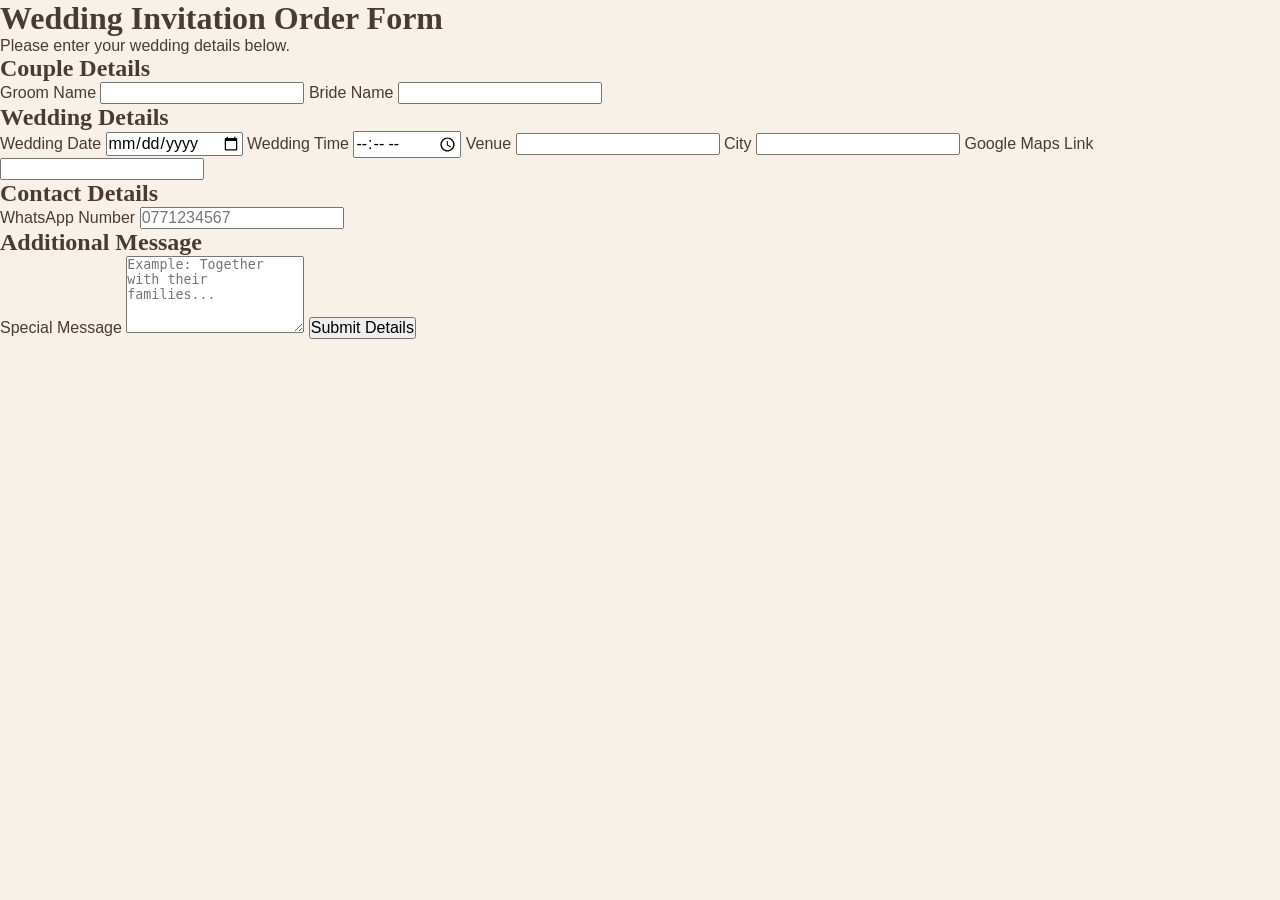
<file: customer-form.html>
<!DOCTYPE html>
<html lang="en">

<head>
    <meta charset="UTF-8">
    <meta name="viewport" content="width=device-width, initial-scale=1.0">

    <title>Wedding Invitation Order Form</title>

    <link rel="stylesheet" href="style.css">
</head>

<body>

    <div class="order-container">

        <h1>Wedding Invitation Order Form</h1>

        <p>Please enter your wedding details below.</p>

        <form id="customerForm">

            <h2>Couple Details</h2>

            <label>Groom Name</label>
            <input type="text" id="groomName" required>

            <label>Bride Name</label>
            <input type="text" id="brideName" required>


            <h2>Wedding Details</h2>

            <label>Wedding Date</label>
            <input type="date" id="weddingDate" required>

            <label>Wedding Time</label>
            <input type="time" id="weddingTime" required>

            <label>Venue</label>
            <input type="text" id="venue" required>

            <label>City</label>
            <input type="text" id="city" required>

            <label>Google Maps Link</label>
            <input type="url" id="mapLink">


            <h2>Contact Details</h2>

            <label>WhatsApp Number</label>
            <input type="tel" id="whatsapp" placeholder="0771234567" required>


            <h2>Additional Message</h2>

            <label>Special Message</label>
            <textarea id="message" rows="5"
                placeholder="Example: Together with their families..."></textarea>


            <button type="submit">
                Submit Details
            </button>

        </form>

    </div>


    <script>

        document.getElementById("customerForm").addEventListener("submit", function(event) {

            event.preventDefault();

            const groom = document.getElementById("groomName").value;
            const bride = document.getElementById("brideName").value;
            const date = document.getElementById("weddingDate").value;
            const time = document.getElementById("weddingTime").value;
            const venue = document.getElementById("venue").value;
            const city = document.getElementById("city").value;
            const mapLink = document.getElementById("mapLink").value;
            const whatsapp = document.getElementById("whatsapp").value;
            const message = document.getElementById("message").value;

            const whatsappMessage =
`Wedding Invitation Details

Groom: ${groom}
Bride: ${bride}

Date: ${date}
Time: ${time}

Venue: ${venue}
City: ${city}

Google Maps:
${mapLink}

WhatsApp:
${whatsapp}

Special Message:
${message}`;

            const businessWhatsApp = "94773297915";

            const url =
                "https://wa.me/" +
                businessWhatsApp +
                "?text=" +
                encodeURIComponent(whatsappMessage);

            window.open(url, "_blank");

        });

    </script>

</body>

</html>
</file>
<file: style.css>
/* ========================================

   BASE

======================================== */



* {

    margin: 0;

    padding: 0;

    box-sizing: border-box;

}



html {

    scroll-behavior: smooth;

}



body {

    font-family: "Montserrat", sans-serif;

    background: #f8f1e7;

    color: #4a3b32;

    overflow-x: hidden;

}



h1,

h2,

h3,

h4 {

    font-family: "Cormorant Garamond", Georgia, serif;

}



button,

input,

select {

    font: inherit;

}



button {

    cursor: pointer;

}





/* ========================================

   OPENING SCREEN

======================================== */



.opening-screen {

    position: fixed;

    inset: 0;



    width: 100%;

    height: 100vh;

    height: 100dvh;



    z-index: 10000;



    display: flex;

    justify-content: center;

    align-items: center;



    text-align: center;



    background:

        linear-gradient(

            rgba(255, 248, 239, 0.88),

            rgba(255, 248, 239, 0.88)

        ),

        url("images/couple.jpg");



    background-size: cover;

    background-position: center;



    transition:

        opacity 1s ease,

        visibility 1s ease;

}



.opening-screen.hide {

    opacity: 0;

    visibility: hidden;

    pointer-events: none;

}



.opening-content {

    position: relative;



    width: min(92%, 620px);



    padding: 45px 25px;



    animation: openingFade 1.5s ease;

}



.opening-small {

    margin-bottom: 22px;



    font-size: 10px;

    letter-spacing: 4px;

}



.opening-content h1 {

    margin-bottom: 24px;



    font-size: clamp(58px, 14vw, 100px);

    font-weight: 500;

    line-height: 0.9;

}



.opening-date {

    margin-bottom: 24px;



    font-size: 13px;

    letter-spacing: 4px;

}



.opening-line {

    width: 60px;

    height: 1px;



    margin: 0 auto 28px;



    background: #8b6f47;

}



.open-invitation {

    padding: 14px 30px;



    border: 1px solid #8b6f47;

    border-radius: 999px;



    background: transparent;

    color: #6b5238;



    font-size: 10px;

    letter-spacing: 2.5px;



    transition: 0.35s ease;

}



.open-invitation:hover {

    background: #8b6f47;

    color: white;

}



.flower {

    position: absolute;



    font-size: 70px;



    color: #a88f6a;

    opacity: 0.3;



    pointer-events: none;



    animation: flowerFloat 4s ease-in-out infinite;

}



.flower-top {

    top: -30px;

    left: -5px;

}



.flower-bottom {

    right: -5px;

    bottom: -30px;



    animation-delay: 1s;

}



.floating-hearts {

    position: fixed;

    inset: 0;



    overflow: hidden;



    pointer-events: none;

}



.floating-hearts span {

    position: absolute;

    bottom: -30px;



    font-size: 20px;



    opacity: 0;



    animation: heartFloat 8s linear infinite;

}



.floating-hearts span:nth-child(1) {

    left: 10%;

    animation-delay: 1s;

}



.floating-hearts span:nth-child(2) {

    left: 30%;

    animation-delay: 3s;

}



.floating-hearts span:nth-child(3) {

    left: 50%;

    animation-delay: 5s;

}



.floating-hearts span:nth-child(4) {

    left: 70%;

    animation-delay: 2s;

}



.floating-hearts span:nth-child(5) {

    left: 90%;

    animation-delay: 4s;

}





/* ========================================

   CINEMATIC INTRO

======================================== */



.cinematic-intro {

    position: fixed;

    inset: 0;



    width: 100%;

    height: 100vh;

    height: 100dvh;



    z-index: 11000;



    display: none;



    overflow: hidden;



    background: #000;



    opacity: 0;

}



.cinematic-intro.active {

    display: block;



    opacity: 1;



    animation: cinematicScreenIn 0.45s ease both;

}



.cinematic-intro.closing {

    animation: cinematicScreenOut 0.7s ease both;

}



.cinematic-intro video {

    position: absolute;

    inset: 0;



    width: 100%;

    height: 100%;



    object-fit: cover;

    object-position: center;

}



.cinematic-shade {

    position: absolute;

    inset: 0;



    background:

        linear-gradient(

            to bottom,

            rgba(0, 0, 0, 0.08),

            rgba(0, 0, 0, 0.03) 45%,

            rgba(0, 0, 0, 0.58)

        );



    pointer-events: none;

}



.cinematic-copy {

    position: absolute;



    left: 22px;

    right: 22px;

    bottom: 11%;



    z-index: 3;



    text-align: center;

    color: white;



    opacity: 0;



    transform: translateY(28px);

}



.cinematic-intro.active .cinematic-copy {

    animation:

        cinematicCopyIn 1.4s ease 1.2s forwards;

}



.cinematic-copy p {

    margin-bottom: 10px;



    font-size: 10px;

    letter-spacing: 5px;

}



.cinematic-copy h1 {

    margin-bottom: 9px;



    font-size: clamp(44px, 12vw, 84px);

    font-weight: 500;

    line-height: 0.95;



    text-shadow:

        0 2px 16px rgba(0, 0, 0, 0.35);

}



.cinematic-copy span {

    font-size: 11px;

    letter-spacing: 3px;

}



.skip-intro {

    position: absolute;



    top: max(20px, env(safe-area-inset-top));

    right: 18px;



    z-index: 5;



    margin: 0;

    padding: 8px 13px;



    border:

        1px solid rgba(255, 255, 255, 0.7);



    border-radius: 999px;



    background: rgba(0, 0, 0, 0.22);

    color: white;



    font-size: 10px;

    letter-spacing: 2px;

}



.petal-layer {

    position: absolute;

    inset: 0;



    z-index: 2;



    overflow: hidden;



    pointer-events: none;

}



.petal-layer span {

    position: absolute;

    top: -12vh;



    font-size: clamp(13px, 3.5vw, 23px);



    opacity: 0.78;



    animation: petalFall 6s linear infinite;

}



.petal-layer span:nth-child(1)  { left: 5%;  animation-delay: -.4s; animation-duration: 6.8s; }

.petal-layer span:nth-child(2)  { left: 14%; animation-delay: -3s;  animation-duration: 7.5s; }

.petal-layer span:nth-child(3)  { left: 24%; animation-delay: -1s;  animation-duration: 6.2s; }

.petal-layer span:nth-child(4)  { left: 34%; animation-delay: -5s;  animation-duration: 8.2s; }

.petal-layer span:nth-child(5)  { left: 43%; animation-delay: -2s;  animation-duration: 7.1s; }

.petal-layer span:nth-child(6)  { left: 53%; animation-delay: -4s;  animation-duration: 6.5s; }

.petal-layer span:nth-child(7)  { left: 62%; animation-delay: -.8s; animation-duration: 8s; }

.petal-layer span:nth-child(8)  { left: 70%; animation-delay: -3.8s; animation-duration: 7.3s; }

.petal-layer span:nth-child(9)  { left: 78%; animation-delay: -1.7s; animation-duration: 6.7s; }

.petal-layer span:nth-child(10) { left: 86%; animation-delay: -4.8s; animation-duration: 8.4s; }

.petal-layer span:nth-child(11) { left: 93%; animation-delay: -2.6s; animation-duration: 7.7s; }

.petal-layer span:nth-child(12) { left: 48%; animation-delay: -5.7s; animation-duration: 8.8s; }



body.cinematic-playing {

    overflow: hidden;

}





/* ========================================

   MUSIC BUTTON

======================================== */



.music-button {

    position: fixed;



    right: 18px;

    bottom: 18px;



    z-index: 9000;



    margin: 0;

    padding: 10px 15px;



    border: 1px solid #a8845c;

    border-radius: 999px;



    background: rgba(255, 252, 246, 0.92);

    color: #6f4c31;



    box-shadow:

        0 6px 22px rgba(81, 53, 30, 0.14);



    font-size: 10px;

}





/* ========================================

   PREMIUM HERO

======================================== */



.premium-wedding-hero {

    position: relative;



    min-height: 100vh;



    padding: 72px 20px 0;



    display: flex;

    justify-content: center;

    align-items: flex-start;



    overflow: hidden;



    text-align: center;



    background:

        radial-gradient(

            circle at top,

            #fffdf8 0%,

            #faf1e4 48%,

            #f1dfc8 100%

        );



    color: #68472e;

}



.premium-wedding-hero::before,

.premium-wedding-hero::after {

    content: "❦";



    position: absolute;



    color: rgba(166, 124, 76, 0.15);



    font-family: Georgia, serif;

    font-size: 150px;



    pointer-events: none;

}



.premium-wedding-hero::before {

    top: 20px;

    left: -35px;



    transform: rotate(-30deg);

}



.premium-wedding-hero::after {

    right: -35px;

    bottom: 20px;



    transform: rotate(150deg);

}



.premium-hero {

    position: relative;



    z-index: 2;



    width: 100%;

    max-width: 650px;



    margin: auto;

}



.hero-blessing {

    animation: heroFadeDown 1.2s ease both;

}



.sinhala-blessing {

    margin: 0 0 5px;



    font-family: Georgia, serif;

    font-size: clamp(30px, 8vw, 48px);



    color: #8a6037;

}



.english-blessing {

    margin: 0;



    font-size: 10px;

    letter-spacing: 5px;



    color: #aa8154;

}



.hero-ornament {

    display: flex;

    justify-content: center;

    align-items: center;



    gap: 12px;



    margin: 22px auto 32px;

}



.hero-ornament span {

    width: 65px;

    height: 1px;



    background:

        linear-gradient(

            to right,

            transparent,

            #b99361

        );

}



.hero-ornament span:last-child {

    background:

        linear-gradient(

            to left,

            transparent,

            #b99361

        );

}



.hero-ornament b {

    font-size: 7px;

    color: #b99361;

}



.hero-small-title {

    margin-bottom: 10px;



    font-size: 9px;

    letter-spacing: 5px;



    color: #9b7958;

}



.premium-wedding-hero #coupleNames {

    margin: 0 0 38px;



    font-size: clamp(52px, 13vw, 82px);

    font-weight: 400;

    font-style: italic;

    line-height: 0.95;



    color: #70472b;



    animation: heroNames 1.4s ease both;

}



.hero-parents {

    max-width: 560px;



    margin: 0 auto 42px;



    display: grid;



    grid-template-columns:

        minmax(0, 1fr)

        auto

        minmax(0, 1fr);



    gap: 24px;



    align-items: center;

}



.hero-parent {

    min-width: 0;



    padding: 5px;

}



.parent-title {

    margin-bottom: 13px;



    font-size: 8px;

    letter-spacing: 4px;



    color: #ad855c;

}



.hero-parent > p:not(.parent-title) {

    margin: 4px 0;



    font-family:

        "Cormorant Garamond",

        Georgia,

        serif;



    font-size: 17px;

    line-height: 1.3;



    color: #654b39;

}



.parent-and {

    display: block;



    margin: 3px 0;



    font-family:

        "Cormorant Garamond",

        serif;



    font-size: 18px;

    font-style: italic;



    color: #b58b61;

}



.parents-middle-line {

    width: 1px;

    height: 75px;



    background:

        linear-gradient(

            transparent,

            #c8a77e,

            transparent

        );

}



.hero-wedding-date {

    margin: 25px auto 42px;

}



.hero-day {

    margin-bottom: 13px;



    font-size: 9px;

    letter-spacing: 5px;



    color: #a47a50;

}



.premium-date-row {

    display: flex;

    justify-content: center;

    align-items: center;



    gap: 15px;

}



.premium-date-row strong {

    font-family:

        "Cormorant Garamond",

        serif;



    font-size: clamp(23px, 6vw, 32px);

    font-weight: 500;

    letter-spacing: 2px;



    color: #744c30;

}



.date-decoration {

    width: 45px;

    height: 1px;



    background: #bc966b;

}



.hero-time {

    margin-top: 12px;



    font-size: 10px;

    letter-spacing: 4px;



    color: #8d6c4e;

}



.hero-couple-photo {

    position: relative;



    width: min(100%, 430px);



    margin: 15px auto 0;



    animation:

        couplePhotoEntrance 1.5s ease both,

        coupleFloating 5s ease-in-out 1.5s infinite;

}



.hero-couple-photo::before {

    content: "";



    position: absolute;



    left: 50%;

    bottom: 5%;



    z-index: -1;



    width: 80%;

    height: 50%;



    background:

        radial-gradient(

            ellipse,

            rgba(199, 163, 116, 0.25),

            transparent 70%

        );



    filter: blur(15px);



    transform: translateX(-50%);

}



.hero-couple-photo img {

    display: block;



    width: 100%;

    height: auto;



    object-fit: contain;



    border-radius: 220px 220px 26px 26px;



    filter:

        drop-shadow(

            0 18px 18px

            rgba(83, 53, 29, 0.18)

        );

}



.view-invitation-btn {

    margin: 28px auto 65px;



    padding: 14px 32px;



    border: 1px solid #a98256;

    border-radius: 999px;



    background:

        rgba(255, 250, 241, 0.82);



    color: #755337;



    font-size: 10px;

    letter-spacing: 3px;



    box-shadow:

        0 8px 25px

        rgba(111, 77, 45, 0.12);



    transition: 0.3s ease;

}



.view-invitation-btn:hover {

    transform: translateY(-3px);



    background: #8d6845;

    color: white;

}





/* ========================================

   TRADITIONAL SECTION

======================================== */



.traditional-wedding-section {

    padding: 85px 20px;



    overflow: hidden;



    text-align: center;



    background:

        radial-gradient(

            circle at top,

            #fffaf2,

            #f8eee1 55%,

            #f3e5d4

        );



    color: #6f4828;

}



.traditional-heading {

    margin-bottom: 35px;

}



.traditional-small {

    margin-bottom: 15px;



    font-size: 9px;

    letter-spacing: 4px;

}



.traditional-heading h2 {

    margin: 0 0 8px;



    font-family: Georgia, serif;

    font-size: clamp(32px, 8vw, 55px);

    font-weight: normal;

}



.traditional-english {

    font-family:

        "Cormorant Garamond",

        serif;



    font-size: 15px;

    letter-spacing: 5px;

}



.traditional-diamond {

    display: block;



    margin-top: 18px;



    font-size: 8px;



    color: #b58a4a;

}



.traditional-image-wrapper {

    width: min(92%, 650px);

    height: 520px;



    margin: 40px auto;



    padding: 7px;



    background: #fffaf2;



    border: 1px solid #c8a36b;

    border-radius: 18px;



    box-shadow:

        0 18px 45px rgba(91, 57, 27, 0.18);



    overflow: hidden;



    position: relative;

}





/* Gold inner frame */



.traditional-image-wrapper {

    width: 400px;

    max-width: 85%;

    height: 300px;



    margin: 30px auto;

    padding: 6px;



    background: #fffaf2;

    border: 1px solid #c8a36b;

    border-radius: 16px;



    box-shadow: 0 12px 30px rgba(91, 57, 27, 0.15);



    overflow: hidden;

    position: relative;

}



.traditional-couple-image {

    width: 100%;

    height: 100%;



    object-fit: cover;

    object-position: center;



    border-radius: 10px;

}





/* Slow premium photo movement */



@keyframes traditionalPhotoZoom {



    from {

        transform: scale(1);

    }



    to {

        transform: scale(1.06);

    }

}





/* Mobile */



@media (max-width: 600px) {

    .traditional-image-wrapper {

        width: 320px;

        max-width: 88%;

        height: 260px;

    }

}



.traditional-line {

    width: 80px;

    height: 1px;



    margin: 0 auto 20px;



    background: #b58a4a;

}



.traditional-date {

    margin-bottom: 25px;



    font-family:

        "Cormorant Garamond",

        serif;



    font-size: 23px;

    font-style: italic;

}



.traditional-message {

    max-width: 430px;



    margin: auto;



    font-family:

        "Cormorant Garamond",

        serif;



    font-size: 18px;

    line-height: 1.8;



    color: #765f4c;

}





/* ========================================

   DETAILS

======================================== */



.details {

    min-height: 100vh;



    padding: 85px 20px;



    text-align: center;



    background: #f8f1e7;

}



.section-label {

    margin-bottom: 15px;



    font-size: 10px;

    letter-spacing: 4px;

}



.details h2,

.gallery h2,

.rsvp h2 {

    margin-bottom: 18px;



    font-size: clamp(38px, 8vw, 48px);

    font-weight: 500;

}



.details-text,

.gallery-intro,

.rsvp-intro {

    max-width: 500px;



    margin-left: auto;

    margin-right: auto;



    font-size: 14px;

    line-height: 1.8;

}



.event {

    max-width: 650px;



    margin: 50px auto;



    display: flex;



    gap: 20px;

}



.event-box {

    flex: 1;



    padding: 32px 18px;



    background:

        rgba(255, 255, 255, 0.75);



    border:

        1px solid #ddd0c0;



    border-radius: 18px;

}



.event-box h3 {

    margin-bottom: 15px;



    font-size: 29px;

}



.event-box p {

    margin: 7px;



    font-size: 13px;

}



.countdown {

    display: flex;

    justify-content: center;



    gap: 18px;



    margin: 40px 0;



    flex-wrap: wrap;

}



.countdown div {

    min-width: 70px;



    padding: 13px 10px;



    border:

        1px solid rgba(139, 111, 71, 0.25);



    border-radius: 14px;



    background:

        rgba(255, 255, 255, 0.55);

}



.countdown span {

    display: block;



    font-family:

        "Cormorant Garamond",

        serif;



    font-size: 38px;

}



.countdown small {

    font-size: 9px;

    letter-spacing: 1px;

}



.map-button,

.whatsapp-button {

    display: inline-block;



    margin: 8px;



    padding: 13px 24px;



    border-radius: 999px;



    text-decoration: none;



    font-size: 12px;



    transition: 0.3s ease;

}



.map-button {

    border: 1px solid #8b6f47;



    color: #8b6f47;

}



.map-button:hover {

    background: #8b6f47;

    color: white;

}



.whatsapp-button {

    border: 1px solid #6b8e5a;



    background: #6b8e5a;

    color: white;

}



.whatsapp-button:hover {

    opacity: 0.85;

}

.gallery {
    padding: 90px 20px;
    text-align: center;
    background: #fffaf4;
}
.gallery h2 {
    width: 100%;
    text-align: center;
    margin-left: auto;
    margin-right: auto;
}

.gallery-intro {
    text-align: center;
    width: 100%;
}



/* 3D PHOTO COVERFLOW */

.coverflow-container {
    position: relative;
    width: 100%;
    max-width: 950px;
    height: 430px;
    margin: 35px auto;
    overflow: hidden;
    touch-action: pan-y;
}

.coverflow {
    position: relative;
    width: 100%;
    height: 100%;
    perspective: 1200px;
}

.coverflow-item {
    position: absolute;
    width: 270px;
    height: 350px;
    left: 50%;
    top: 50%;
    transform: translate(-50%, -50%);
    border-radius: 16px;
    overflow: hidden;
    cursor: pointer;
    transition: transform 0.65s ease, opacity 0.65s ease;
    box-shadow: 0 12px 35px rgba(0,0,0,0.2);
}

.coverflow-item img {
    width: 100%;
    height: 100%;
    object-fit: cover;
}

.coverflow-item.active {
    z-index: 5;
}

.coverflow-arrow {
    position: absolute;
    top: 50%;
    transform: translateY(-50%);
    z-index: 10;
    border: none;
    background: rgba(255,255,255,0.85);
    color: #795b43;
    width: 42px;
    height: 42px;
    border-radius: 50%;
    cursor: pointer;
}

.coverflow-arrow.prev { left: 12px; }
.coverflow-arrow.next { right: 12px; }

@media(max-width:600px) {
    .coverflow-container { height: 350px; }
    .coverflow-item {
        width: 210px;
        height: 280px;
    }
}



/* ========================================

   LIGHTBOX

======================================== */



.lightbox {

    position: fixed;

    inset: 0;



    z-index: 12000;



    display: none;

    justify-content: center;

    align-items: center;



    background:

        rgba(0, 0, 0, 0.92);

}



.lightbox img {

    max-width: 85%;

    max-height: 85%;



    object-fit: contain;

}



.close-btn,

.prev-btn,

.next-btn {

    position: absolute;



    margin: 0;

    padding: 10px;



    border: none;



    background: transparent;

    color: white;



    font-size: 45px;

}



.close-btn {

    top: 20px;

    right: 25px;



    font-size: 40px;

}



.prev-btn {

    left: 20px;

}



.next-btn {

    right: 20px;

}





/* ========================================

   RSVP

======================================== */



.rsvp {

    padding: 90px 20px;



    text-align: center;



    background: #f8f1e7;

}



.rsvp-intro {

    margin-bottom: 35px;

}



#rsvpForm {

    width: 100%;

    max-width: 450px;



    margin: auto;



    display: flex;

    flex-direction: column;



    gap: 15px;

}



#rsvpForm input,

#rsvpForm select {

    width: 100%;



    padding: 14px 15px;



    border: 1px solid #d8c9b7;

    border-radius: 12px;



    background: white;



    font-size: 13px;



    outline: none;

}



#rsvpForm input:focus,

#rsvpForm select:focus {

    border-color: #8b6f47;

}



#rsvpForm button {

    margin-top: 8px;



    padding: 14px;



    border: none;

    border-radius: 999px;



    background: #8b6f47;

    color: white;



    transition: 0.3s ease;

}



#rsvpForm button:hover {

    opacity: 0.85;

}





/* ========================================

   FOOTER

======================================== */



.footer {

    padding: 80px 20px 30px;



    text-align: center;



    background: #4a3b32;

    color: white;

}



.footer-content {

    max-width: 600px;



    margin: auto;

}



.footer-small {

    margin-bottom: 20px;



    font-size: 9px;

    letter-spacing: 4px;



    opacity: 0.7;

}



.footer h2 {

    margin-bottom: 10px;



    font-size: 45px;

    font-weight: 400;

}



.footer-date {

    font-size: 11px;

    letter-spacing: 4px;



    opacity: 0.8;

}



.footer-line {

    width: 50px;

    height: 1px;



    margin: 25px auto;



    background:

        rgba(255, 255, 255, 0.5);

}



.footer-message {

    font-size: 13px;

    line-height: 1.8;



    opacity: 0.85;

}



.footer-buttons {

    display: flex;

    justify-content: center;



    gap: 12px;



    margin-top: 30px;



    flex-wrap: wrap;

}



.footer-buttons button,

.footer-buttons a {

    margin: 0;



    padding: 12px 20px;



    border:

        1px solid

        rgba(255, 255, 255, 0.6);



    border-radius: 999px;



    background: transparent;

    color: white;



    text-decoration: none;



    font-size: 10px;



    transition: 0.3s ease;

}



.footer-buttons button:hover,

.footer-buttons a:hover {

    background: white;

    color: #4a3b32;

}



.copyright {

    margin-top: 50px;



    font-size: 9px;



    opacity: 0.5;

}





/* ========================================

   ANIMATIONS

======================================== */



@keyframes openingFade {

    from {

        opacity: 0;

        transform: translateY(20px);

    }



    to {

        opacity: 1;

        transform: translateY(0);

    }

}



@keyframes flowerFloat {

    0%,

    100% {

        transform:

            translateY(0)

            rotate(0deg);

    }



    50% {

        transform:

            translateY(-10px)

            rotate(5deg);

    }

}



@keyframes heartFloat {

    0% {

        bottom: -30px;

        opacity: 0;

    }



    20% {

        opacity: 0.5;

    }



    80% {

        opacity: 0.3;

    }



    100% {

        bottom: 100%;

        opacity: 0;

    }

}



@keyframes petalFall {

    0% {

        transform:

            translate3d(

                0,

                -10vh,

                0

            )

            rotate(0deg);

    }



    50% {

        transform:

            translate3d(

                35px,

                55vh,

                0

            )

            rotate(180deg);

    }



    100% {

        transform:

            translate3d(

                -20px,

                115vh,

                0

            )

            rotate(380deg);

    }

}



@keyframes cinematicCopyIn {

    to {

        opacity: 1;

        transform: translateY(0);

    }

}



@keyframes cinematicScreenIn {

    from {

        opacity: 0;

    }



    to {

        opacity: 1;

    }

}



@keyframes cinematicScreenOut {

    from {

        opacity: 1;

    }



    to {

        opacity: 0;

    }

}



@keyframes heroFadeDown {

    from {

        opacity: 0;

        transform: translateY(-20px);

    }



    to {

        opacity: 1;

        transform: translateY(0);

    }

}



@keyframes heroNames {

    from {

        opacity: 0;



        transform:

            translateY(25px)

            scale(0.96);

    }



    to {

        opacity: 1;



        transform:

            translateY(0)

            scale(1);

    }

}



@keyframes couplePhotoEntrance {

    from {

        opacity: 0;



        transform:

            translateY(50px)

            scale(0.94);

    }



    to {

        opacity: 1;



        transform:

            translateY(0)

            scale(1);

    }

}



@keyframes coupleFloating {

    0%,

    100% {

        transform: translateY(0);

    }



    50% {

        transform: translateY(-9px);

    }

}





/* ========================================

   RESPONSIVE

======================================== */



@media (max-width: 700px) {



    .premium-wedding-hero {

        padding: 55px 18px 0;

    }



    .hero-parents {

        gap: 12px;

    }



    .parents-middle-line {

        height: 65px;

    }



    .hero-parent > p:not(.parent-title) {

        font-size: 15px;

    }



    .date-decoration {

        width: 25px;

    }



    .premium-date-row {

        gap: 10px;

    }



    .hero-couple-photo {

        width: 95%;

        max-width: 390px;

    }



    .event {

        flex-direction: column;

    }



    .gallery-grid {

        grid-template-columns:

            repeat(2, 1fr);

    }



    .gallery-item {

        height: 220px;

    }

}





@media (max-width: 480px) {



    .premium-wedding-hero {

        padding-left: 14px;

        padding-right: 14px;

    }



    .hero-parents {

        grid-template-columns: 1fr;

        gap: 18px;

    }



    .parents-middle-line {

        width: 70px;

        height: 1px;



        margin: auto;



        background:

            linear-gradient(

                to right,

                transparent,

                #c8a77e,

                transparent

            );

    }



    .premium-date-row strong {

        font-size: 21px;

        letter-spacing: 1px;

    }



    .date-decoration {

        width: 18px;

    }



    .gallery-grid {

        gap: 10px;

    }



    .gallery-item {

        height: 175px;

    }



    .countdown {

        gap: 8px;

    }



    .countdown div {

        min-width: 64px;

    }



    .map-button,

    .whatsapp-button {

        width: min(100%, 350px);

    }



    .music-button {

        right: 12px;

        bottom: 12px;

    }

}


/* Sri Suba Mangalam photo: compact, independent from hero */
.traditional-wedding-section .traditional-image-wrapper {
    width: 320px;
    max-width: 85%;
    height: 260px;
    margin: 25px auto;
    padding: 5px;
    overflow: hidden;
    border: 1px solid #c8a36b;
    border-radius: 12px;
    background: #fffaf2;
}
.traditional-wedding-section .traditional-image-wrapper .traditional-couple-image {
    display: block;
    width: 100%;
    height: 100%;
    object-fit: cover;
    object-position: center;
    border-radius: 8px;
}
@media (max-width: 600px) {
    .traditional-wedding-section .traditional-image-wrapper {
        width: 280px;
        height: 230px;
    }
}


/* ========================================
   REFERENCE-INSPIRED EDITORIAL WEDDING DESIGN
======================================== */
.premium-wedding-hero.reference-cover {
    min-height: 100svh;
    padding: 22px 14px;
    align-items: center;
    background: #f7f0e8;
}
.reference-cover .cover-photo {
    position: relative;
    width: min(100%, 440px);
    height: min(92svh, 820px);
    min-height: 620px;
    margin: auto;
    overflow: hidden;
    background: #332b28;
    box-shadow: 0 18px 55px rgba(63, 43, 33, .18);
}
.cover-photo > img {
    width: 100%;
    height: 100%;
    display: block;
    object-fit: cover;
    object-position: center 35%;
}
.cover-photo-shade {
    position: absolute;
    inset: 0;
    background: linear-gradient(180deg, rgba(20,16,15,.24), transparent 30%, rgba(20,16,15,.62));
}
.cover-kicker {
    position: absolute;
    top: 30px;
    left: 20px;
    right: 20px;
    color: #fffaf3;
    font-size: 9px;
    letter-spacing: 3px;
    text-align: center;
}
.cover-side-names {
    position: absolute;
    top: 50%;
    right: 13px;
    transform: translateY(-50%);
    writing-mode: vertical-rl;
    text-orientation: mixed;
    color: #fffaf3;
    font-family: "Cormorant Garamond", Georgia, serif;
    font-size: clamp(28px, 8vw, 43px);
    letter-spacing: 4px;
    text-shadow: 0 2px 15px rgba(0,0,0,.5);
}
.cover-monogram {
    position: absolute;
    left: 18px;
    top: 48%;
    width: 52px;
    height: 52px;
    border-radius: 50%;
    display: grid;
    place-items: center;
    background: #9f174e;
    color: white;
    font-family: "Cormorant Garamond", Georgia, serif;
    font-size: 17px;
    box-shadow: 0 5px 18px rgba(0,0,0,.25);
}
.cover-monogram span { font-size: 11px; padding: 0 2px; }
.cover-bottom {
    position: absolute;
    left: 20px;
    right: 20px;
    bottom: 28px;
    color: #fffaf3;
    text-align: center;
}
.cover-date {
    font-family: "Cormorant Garamond", Georgia, serif;
    font-size: 26px;
    letter-spacing: 2px;
}
.cover-day, .cover-time {
    margin-top: 5px;
    font-size: 10px;
    letter-spacing: 3px;
}
.reference-cover .view-invitation-btn {
    margin-top: 20px;
    padding: 12px 25px;
    border: 1px solid rgba(255,255,255,.8);
    border-radius: 0;
    background: rgba(255,255,255,.12);
    color: white;
    letter-spacing: 2px;
}
.traditional-wedding-section {
    padding: 76px 20px;
    background: #fbf7f0;
}
.traditional-wedding-section .traditional-image-wrapper {
    width: min(78%, 330px);
    height: 300px;
    border: 1px solid #d6c2a6;
    border-radius: 2px;
    box-shadow: 0 12px 32px rgba(74,59,50,.12);
}
.traditional-details {
    max-width: 620px;
    margin: 28px auto 0;
}
.traditional-parents {
    display: grid;
    grid-template-columns: 1fr auto 1fr;
    align-items: center;
    gap: 16px;
    max-width: 540px;
    margin: 30px auto;
}
.traditional-parents > div:not(.parents-divider) { text-align: center; }
.traditional-parents span {
    display: block;
    margin-bottom: 9px;
    color: #9c7654;
    font-size: 9px;
    letter-spacing: 2px;
}
.traditional-parents p {
    margin: 4px 0;
    font-size: 12px;
}
.parents-divider {
    color: #a77d56;
    font-family: "Cormorant Garamond", Georgia, serif;
    font-size: 23px;
}
.details {
    padding: 76px 20px;
    background: #f1e8dc;
}
.countdown-heading { margin: 42px 0 20px; }
.countdown-heading h2 {
    margin-top: 8px;
    font-size: clamp(30px, 6vw, 42px);
    font-style: italic;
    color: #754a54;
}
.timeline-section {
    padding: 75px 22px 82px;
    text-align: center;
    background: #fbf7f0;
}
.timeline-section > h2, .gallery > h2 {
    margin: 8px 0 12px;
    color: #754a54;
    font-size: clamp(34px, 7vw, 46px);
    font-style: italic;
}
.timeline-intro {
    max-width: 420px;
    margin: 0 auto 34px;
    color: #786b60;
    font-size: 12px;
    line-height: 1.8;
}
.timeline-list {
    position: relative;
    width: min(100%, 470px);
    margin: 0 auto 34px;
    text-align: left;
}
.timeline-list::before {
    content: "";
    position: absolute;
    top: 13px;
    bottom: 20px;
    left: 9px;
    width: 1px;
    background: #c8a77e;
}
.timeline-item {
    position: relative;
    display: flex;
    gap: 20px;
    margin: 0 0 22px;
}
.timeline-dot {
    z-index: 1;
    flex: 0 0 19px;
    width: 19px;
    height: 19px;
    margin-top: 5px;
    border: 1px solid #a77d56;
    border-radius: 50%;
    background: #fbf7f0;
    box-shadow: inset 0 0 0 5px #fbf7f0;
}
.timeline-card {
    flex: 1;
    padding: 19px 20px;
    border: 1px solid #e5d8c8;
    background: #fffdf9;
    box-shadow: 0 8px 24px rgba(74,59,50,.05);
}
.timeline-time {
    color: #a04460;
    font-size: 10px;
    letter-spacing: 2px;
}
.timeline-card h3 {
    margin: 7px 0 5px;
    color: #68472e;
    font-size: 24px;
    font-weight: 500;
}
.timeline-card p {
    color: #796d62;
    font-size: 11px;
    line-height: 1.6;
}
.confirm-presence-btn {
    display: inline-block;
    min-width: 210px;
    padding: 14px 25px;
    background: #a51e50;
    color: white;
    text-decoration: none;
    font-size: 11px;
    letter-spacing: 1.5px;
    box-shadow: 0 8px 22px rgba(165,30,80,.18);
    transition: transform .25s ease, background .25s ease;
}
.confirm-presence-btn:hover {
    transform: translateY(-2px);
    background: #85163f;
}
.gallery {
    padding: 76px 20px;
    background: #f1e8dc;
}
.gallery-grid {
    max-width: 720px;
    margin: 35px auto 0;
    gap: 14px;
}
.gallery-item {
    position: relative;
    overflow: hidden;
    border: 5px solid #fffaf4;
    box-shadow: 0 8px 24px rgba(74,59,50,.12);
    animation: photoFloat 5s ease-in-out infinite;
}
.gallery-item:nth-child(2n) { animation-delay: -1.5s; }
.gallery-item:nth-child(3n) { animation-delay: -3s; }
.gallery-item img {
    transition: transform .7s ease;
}
.gallery-item:hover img { transform: scale(1.07); }
@keyframes photoFloat {
    0%, 100% { transform: translateY(0) rotate(-.4deg); }
    50% { transform: translateY(-7px) rotate(.4deg); }
}
.rsvp {
    padding: 76px 20px;
    background: #fbf7f0;
}
.rsvp form button {
    background: #a51e50;
}
@media (max-width: 600px) {
    .premium-wedding-hero.reference-cover { padding: 0; min-height: 100svh; }
    .reference-cover .cover-photo {
        width: 100%;
        height: 100svh;
        min-height: 620px;
        box-shadow: none;
    }
    .cover-side-names { right: 10px; font-size: clamp(27px, 8vw, 38px); }
    .cover-kicker { top: 25px; font-size: 8px; }
    .cover-bottom { bottom: 25px; }
    .traditional-parents { gap: 8px; }
    .traditional-parents p { font-size: 10px; }
    .traditional-wedding-section .traditional-image-wrapper {
        width: min(82%, 300px);
        height: 260px;
    }
    .timeline-section, .gallery, .rsvp { padding-left: 18px; padding-right: 18px; }
}


/* The invitation cover is now the first page; no separate opening screen or intro video. */
#openingScreen, #cinematicIntro { display: none !important; }


/* First-page split cover: couple photo on one side, names on the other */
.invitation-gate {
    position: fixed;
    inset: 0;
    z-index: 20000;
    display: grid;
    grid-template-columns: 1fr 1fr;
    overflow: hidden;
    background: #f6eee5;
    transition: opacity .8s ease, visibility .8s ease;
}
.gate-photo-panel,
.gate-name-panel {
    position: relative;
    min-width: 0;
    min-height: 100%;
}
.gate-photo-panel { overflow: hidden; background: #d8c5b5; }
.gate-photo-panel img {
    width: 100%; height: 100%; display: block;
    object-fit: cover; object-position: center;
    animation: gatePhotoReveal 1.3s ease both;
}
.gate-photo-panel::after {
    content: ""; position: absolute; inset: 0;
    background: linear-gradient(135deg, rgba(45,27,25,.08), rgba(45,27,25,.28));
}
.gate-name-panel {
    display: flex; flex-direction: column; align-items: center; justify-content: center;
    padding: 40px 9%; text-align: center; color: #68472e;
    background: linear-gradient(145deg, #fffdf8, #f2e5d7);
}
.gate-kicker {
    margin: 0 0 30px; font: 500 10px/1.8 "Montserrat", sans-serif;
    letter-spacing: 3px; color: #9b795c;
}
.gate-couple-names {
    max-width: 100%; font: 500 clamp(36px, 5.3vw, 76px)/.98 "Cormorant Garamond", Georgia, serif;
    color: #68472e; overflow-wrap: anywhere;
}
.gate-couple-names span { display: block; margin: 12px 0; font-style: italic; font-size: .65em; color: #a47c5a; }
.gate-date {
    margin: 34px 0 0; font: 500 10px/1.8 "Montserrat", sans-serif;
    letter-spacing: 3px; color: #9b795c;
}
.gate-divider {
    position: absolute; z-index: 2; top: 0; bottom: 0; left: 50%;
    width: 1px; background: linear-gradient(to bottom, transparent, #b99a79 12%, #b99a79 88%, transparent);
    transform: translateX(-50%); pointer-events: none;
}
.gate-open-button {
    position: absolute; z-index: 3; left: 50%; top: 50%;
    width: clamp(112px, 14vw, 174px); aspect-ratio: 1;
    transform: translate(-50%, -50%);
    display: grid; place-items: center; padding: 12px;
    border: 1px solid #b18b68; outline: 1px solid rgba(177,139,104,.65); outline-offset: 7px;
    border-radius: 50%; background: rgba(255,250,242,.96); color: #7b2547;
    box-shadow: 0 12px 40px rgba(60,37,31,.2);
    cursor: pointer; transition: transform .3s ease, background .3s ease;
}
.gate-open-button span {
    font: 500 clamp(27px, 4vw, 48px)/1 "Cormorant Garamond", Georgia, serif;
    letter-spacing: 1px; white-space: nowrap;
}
.gate-open-button i { font-size: .72em; font-style: italic; color: #b18b68; }
.gate-open-button:hover { transform: translate(-50%, -50%) scale(1.05); background: #fff; }

.invitation-gate.gate-closed {
    opacity: 1;
    visibility: visible;
    pointer-events: none;
}

.invitation-gate.gate-closed .gate-photo-panel {
    transform: translateX(-100%);
}

.invitation-gate.gate-closed .gate-name-panel {
    transform: translateX(100%);
}

.invitation-gate.gate-closed .gate-divider {
    opacity: 0;
}

.invitation-gate.gate-closed .gate-open-button {
    opacity: 0;
    transform: translate(-50%, -50%) scale(0.7);
}

/* Remove cover after animation */
.invitation-gate.gate-closed.gate-remove {
    visibility: hidden;
}

@keyframes gatePhotoReveal { from { transform: scale(1.06); opacity: .75; } to { transform: scale(1); opacity: 1; } }
@media (max-width: 600px) {
    .gate-name-panel { padding: 25px 7%; }
    .gate-kicker { font-size: 8px; letter-spacing: 1.5px; margin-bottom: 22px; }
    .gate-couple-names { font-size: clamp(27px, 7vw, 42px); }
    .gate-couple-names span { margin: 9px 0; }
    .gate-date { margin-top: 24px; font-size: 8px; letter-spacing: 1.5px; }
    .gate-open-button { width: clamp(88px, 23vw, 120px); outline-offset: 5px; }
    .gate-open-button span { font-size: clamp(24px, 7vw, 34px); }
}
.music-button[hidden] { display: none !important; }
.music-button {
    width: 46px; height: 46px; padding: 0;
    display: grid; place-items: center;
    border: 1px solid #a8845c; border-radius: 50%;
    background: rgba(255, 252, 246, .94); color: #8c1748;
    font-size: 22px; line-height: 1; cursor: pointer;
    z-index: 12000;
}

/* Split cover opening animation */

.gate-photo-panel,
.gate-name-panel {
    transition: transform 1.4s cubic-bezier(0.77, 0, 0.18, 1);
}

.gate-divider {
    transition: opacity 0.5s ease;
}

.gate-open-button {
    transition: opacity 0.5s ease, transform 0.7s ease;
}

/* Left panel moves to the left */
.invitation-gate.gate-closed .gate-photo-panel {
    transform: translateX(-100%);
}

/* Right panel moves to the right */
.invitation-gate.gate-closed .gate-name-panel {
    transform: translateX(100%);
}

/* Center line disappears */
.invitation-gate.gate-closed .gate-divider {
    opacity: 0;
}

/* Initials frame disappears */
.invitation-gate.gate-closed .gate-open-button {
    opacity: 0;
    transform: translate(-50%, -50%) scale(0.7);
    pointer-events: none;
}

.gate-photo-panel,
.gate-name-panel {
    transition: transform 1.5s cubic-bezier(0.77, 0, 0.18, 1);
}

.gate-divider {
    transition: opacity 0.5s ease;
}

.gate-open-button {
    transition: opacity 0.5s ease, transform 0.7s ease;
}
</file>
